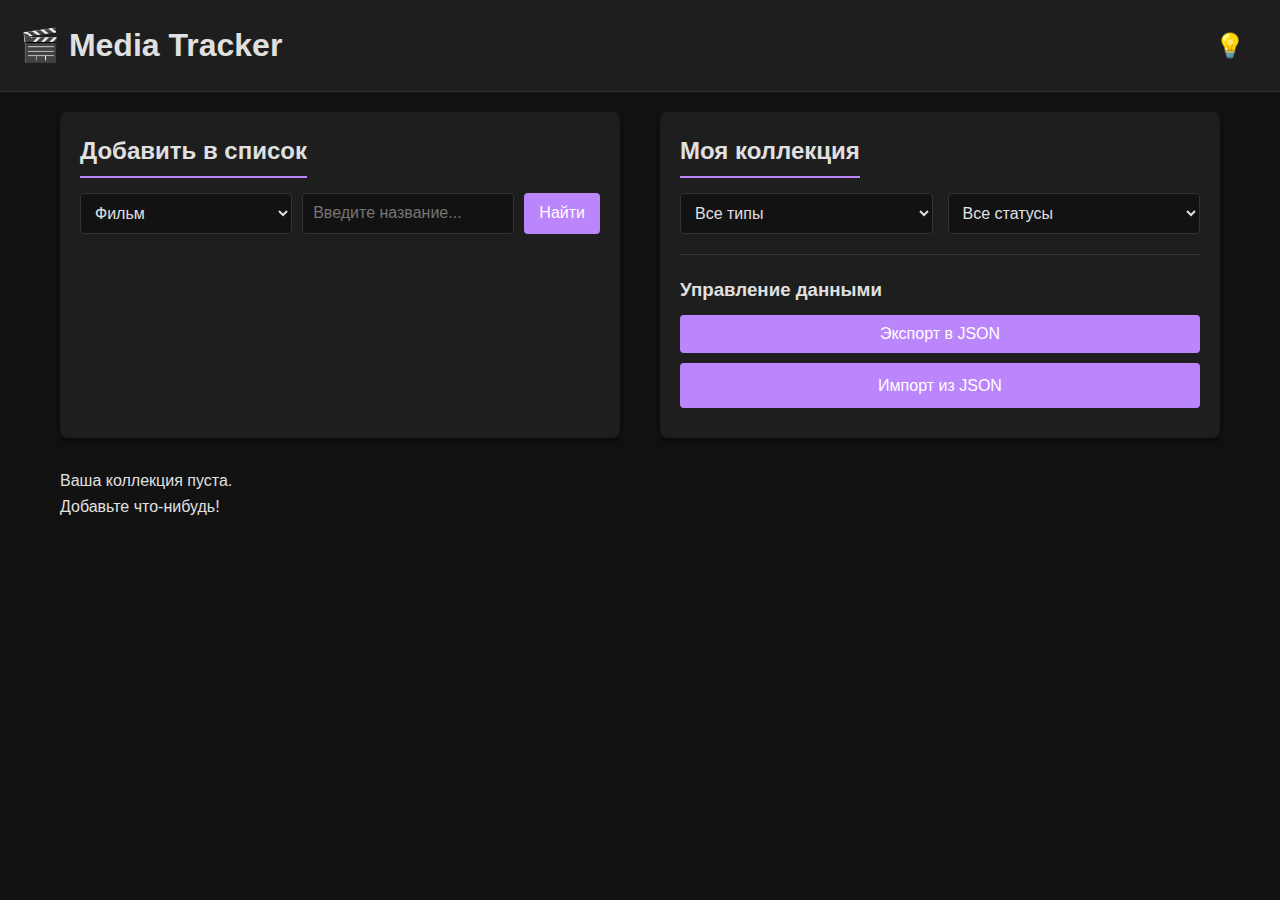
<file: index.html>
<!DOCTYPE html>
<html lang="ru">
<head>
    <link rel="prefetch" href="details.html">
    <meta charset="UTF-8">
    <meta name="viewport" content="width=device-width, initial-scale=1.0">
    <title>Media Tracker</title>
    <link rel="stylesheet" href="style.css">
    <link rel="icon" href="data:image/svg+xml,<svg xmlns=%22http://www.w.org/2000/svg%22 viewBox=%220 0 100 100%22><text y=%22.9em%22 font-size=%2290%22>🎬</text></svg>">
</head>
<body class="dark-theme">
    <header>
        <h1>🎬 Media Tracker</h1>
        <button id="theme-switcher">💡</button>
    </header>

    <main>
        <div class="controls-container">
            <div class="search-section">
                <h2>Добавить в список</h2>
                <form id="search-form">
                    <select id="media-type-select">
                        <option value="movie">Фильм</option>
                        <option value="series">Сериал</option>
                        <option value="anime">Аниме</option>
                        <option value="game">Игра</option>
                    </select>
                    <input type="text" id="search-input" placeholder="Введите название..." required>
                    <button type="submit">Найти</button>
                </form>
                <div id="search-results" class="search-results-container">
                    </div>
            </div>

            <div class="filter-section">
                <h2>Моя коллекция</h2>
                <div class="filters">
                    <select id="filter-type">
                        <option value="all">Все типы</option>
                        <option value="movie">Фильмы</option>
                        <option value="series">Сериалы</option>
                        <option value="anime">Аниме</option>
                        <option value="game">Игры</option>
                    </select>
                    <select id="filter-status">
                        <option value="all">Все статусы</option>
                        <option value="watching">Смотрю</option>
                        <option value="completed">Просмотрено</option>
                        <option value="planned">Буду смотреть</option>
                        <option value="dropped">Брошено</option>
                    </select>
                </div>
                <div class="data-management">
                    <h3>Управление данными</h3>
                    <button id="export-btn">Экспорт в JSON</button>
                    <label for="import-file" class="import-label">Импорт из JSON</label>
                    <input type="file" id="import-file" accept=".json" style="display: none;">
                </div>
            </div>
        </div>

        <div id="media-list-container" class="media-grid">
            </div>
    </main>

    <script src="script.js"></script>
</body>
</html>
</file>
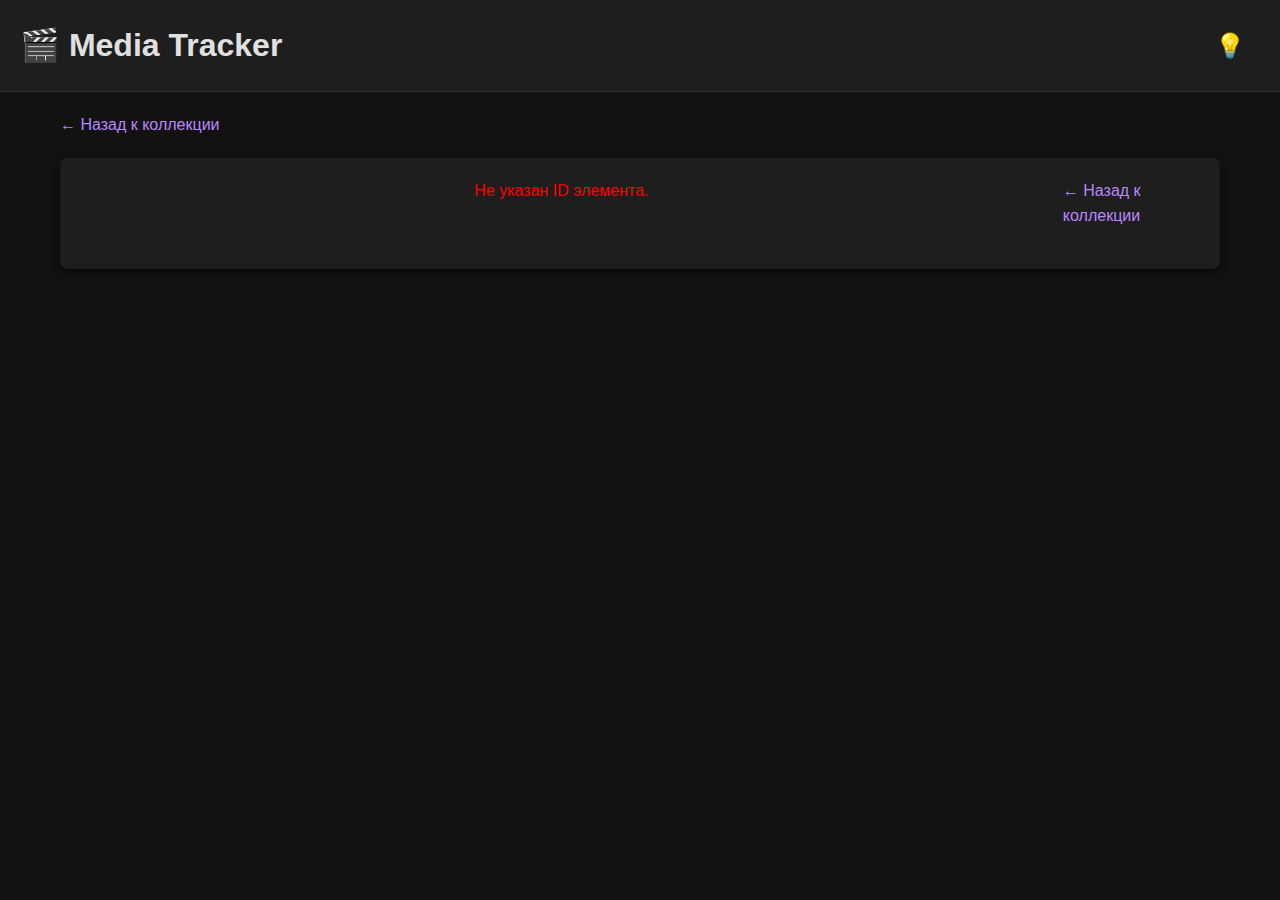
<file: details.html>
<!DOCTYPE html>
<html lang="ru">
<head>
    <meta charset="UTF-8">
    <meta name="viewport" content="width=device-width, initial-scale=1.0">
    <title>Media Details - Media Tracker</title>
    <link rel="stylesheet" href="style.css">
    <link rel="icon" href="data:image/svg+xml,<svg xmlns=%22http://www.w.org/2000/svg%22 viewBox=%220 0 100 100%22><text y=%22.9em%22 font-size=%2290%22>🎬</text></svg>">
    <style>
        /* Дополнительные стили для страницы деталей */
        .detail-container {
            max-width: 1200px;
            margin: 20px auto;
            padding: 0 20px;
        }
        .back-link {
            display: inline-block;
            margin-bottom: 20px;
            color: var(--accent-color);
            text-decoration: none;
        }
        .back-link:hover {
            text-decoration: underline;
        }
        .detail-content {
            display: flex;
            flex-direction: column;
            gap: 20px;
            background-color: var(--surface-color);
            padding: 20px;
            border-radius: 8px;
            box-shadow: 0 4px 8px var(--shadow-color);
        }
        @media (min-width: 768px) {
            .detail-content {
                flex-direction: row;
            }
            .detail-poster {
                flex-shrink: 0;
            }
        }
        .detail-poster img {
            width: 100%;
            max-width: 300px;
            height: auto;
            border-radius: 8px;
            box-shadow: 0 4px 8px var(--shadow-color);
        }
        .detail-info {
            flex-grow: 1;
        }
        .detail-title {
            font-size: 2em;
            margin-bottom: 10px;
        }
        .detail-meta {
            display: flex;
            flex-wrap: wrap;
            gap: 15px;
            margin-bottom: 15px;
            color: var(--secondary-text-color);
        }
        .detail-description {
            margin-bottom: 20px;
            line-height: 1.6;
        }
        .detail-genres {
            margin-bottom: 20px;
            font-style: italic;
        }
        .detail-genres span {
            display: inline-block;
            background-color: var(--border-color);
            padding: 5px 10px;
            border-radius: 15px;
            margin-right: 5px;
            margin-bottom: 5px;
        }
        .detail-actions {
            display: flex;
            flex-wrap: wrap;
            gap: 10px;
            margin-top: 20px;
        }
        .detail-actions button, .detail-actions a {
            padding: 10px 15px;
            border: none;
            border-radius: 4px;
            background-color: var(--accent-color);
            color: #fff;
            cursor: pointer;
            font-size: 16px;
            transition: background-color 0.2s;
            text-decoration: none;
            text-align: center;
        }
        .detail-actions button:hover, .detail-actions a:hover {
             background-color: #9e64e4;
        }
        body.light-theme .detail-actions button:hover, body.light-theme .detail-actions a:hover {
             background-color: #5300d8;
        }
        .video-container {
            margin-top: 20px;
            width: 100%;
            max-width: 800px;
        }
        .video-container iframe, .video-container video {
            width: 100%;
            aspect-ratio: 16 / 9;
            border: none;
            border-radius: 8px;
        }
        .video-container h3 {
             margin-bottom: 10px;
        }
        .status-rating-controls {
            display: flex;
            flex-wrap: wrap;
            gap: 15px;
            margin-top: 15px;
            align-items: center;
        }
        .status-rating-controls select {
            flex: 1;
            min-width: 150px;
        }
        .no-video {
            color: var(--secondary-text-color);
            font-style: italic;
        }
    </style>
</head>
<body class="dark-theme"> <!-- Тема будет загружена JS -->
    <header>
        <h1>🎬 Media Tracker</h1>
        <button id="theme-switcher">💡</button>
    </header>
    <main class="detail-container">
        <a href="index.html" class="back-link">← Назад к коллекции</a>
        <div class="detail-content">
            <div class="detail-poster">
                <img id="detail-poster-img" src="" alt="Постер">
            </div>
            <div class="detail-info">
                <h1 class="detail-title" id="detail-title">Загрузка...</h1>
                <div class="detail-meta">
                    <span id="detail-year"></span>
                    <span id="detail-type"></span>
                </div>
                <p class="detail-description" id="detail-description"></p>
                <div class="detail-genres">
                    Жанры: <span id="detail-genres"></span>
                </div>

                <div class="status-rating-controls">
                    <select id="detail-status-select">
                        <option value="">Выберите статус</option>
                    </select>
                    <select id="detail-rating-select">
                        <option value="0">Оценка</option>
                    </select>
                </div>

                <div class="detail-actions">
                    <button id="detail-notes-btn">Заметки</button>
                    <button id="detail-remove-btn">Удалить</button>
                </div>

                <div class="video-container" id="video-container">
                    <h3 id="video-title">Видео</h3>
                    <div id="video-player-placeholder" class="no-video">Загрузка видео...</div>
                    <!-- Плеер будет вставлен сюда -->
                </div>
            </div>
        </div>
    </main>
    <script src="details.js"></script>
</body>
</html>
</file>
<file: style.css>
/* --- Переменные для тем --- */
:root {
    --bg-color: #121212;
    --surface-color: #1e1e1e;
    --primary-text-color: #e0e0e0;
    --secondary-text-color: #a0a0a0;
    --accent-color: #bb86fc;
    --border-color: #333;
    --shadow-color: rgba(0, 0, 0, 0.5);
    --star-color: #fdd835; /* Цвет для звезд рейтинга */
}

body.light-theme {
    --bg-color: #f5f5f5;
    --surface-color: #ffffff;
    --primary-text-color: #212121;
    --secondary-text-color: #616161;
    --accent-color: #6200ee;
    --border-color: #e0e0e0;
    --shadow-color: rgba(0, 0, 0, 0.1);
}

/* --- Общие стили --- */
* {
    box-sizing: border-box;
    margin: 0;
    padding: 0;
}

body {
    font-family: -apple-system, BlinkMacSystemFont, 'Segoe UI', Roboto, 'Helvetica Neue', Arial, sans-serif;
    background-color: var(--bg-color);
    color: var(--primary-text-color);
    line-height: 1.6;
    transition: background-color 0.3s, color 0.3s;
}

main {
    max-width: 1200px;
    margin: 0 auto;
    padding: 20px;
}

header {
    display: flex;
    justify-content: space-between;
    align-items: center;
    padding: 20px;
    background-color: var(--surface-color);
    border-bottom: 1px solid var(--border-color);
}

h1, h2, h3 {
    color: var(--primary-text-color);
}

h2 {
    margin-bottom: 15px;
    border-bottom: 2px solid var(--accent-color);
    padding-bottom: 5px;
    display: inline-block;
}

/* --- Элементы управления --- */
.controls-container {
    display: flex;
    flex-wrap: wrap;
    gap: 40px;
    margin-bottom: 30px;
}

.search-section, .filter-section {
    flex: 1;
    min-width: 300px;
    background-color: var(--surface-color);
    padding: 20px;
    border-radius: 8px;
    box-shadow: 0 4px 8px var(--shadow-color);
}

#search-form {
    display: flex;
    gap: 10px;
}

input[type="text"], select {
    width: 100%;
    padding: 10px;
    border: 1px solid var(--border-color);
    border-radius: 4px;
    background-color: var(--bg-color);
    color: var(--primary-text-color);
    font-size: 16px;
}

button, .add-btn, .notes-btn, .import-label {
    padding: 10px 15px;
    border: none;
    border-radius: 4px;
    background-color: var(--accent-color);
    color: #fff;
    cursor: pointer;
    font-size: 16px;
    transition: background-color 0.2s;
    white-space: nowrap;
    display: inline-block; /* Для label */
    text-align: center;
}

button:hover, .add-btn:hover, .notes-btn:hover, .import-label:hover {
    background-color: #9e64e4;
}

body.light-theme button:hover, body.light-theme .add-btn:hover, body.light-theme .notes-btn:hover, body.light-theme .import-label:hover {
     background-color: #5300d8;
}

#theme-switcher {
    background: none;
    border: none;
    font-size: 24px;
    cursor: pointer;
}

.filters {
    display: flex;
    gap: 15px;
}

/* --- Стили для управления данными --- */
.data-management {
    margin-top: 20px;
    border-top: 1px solid var(--border-color);
    padding-top: 20px;
}
.data-management h3 {
    margin-bottom: 10px;
}
.data-management button, .data-management .import-label {
    width: 100%;
    margin-bottom: 10px;
}


/* --- Сетка карточек --- */
.media-grid {
    display: grid;
    grid-template-columns: repeat(auto-fill, minmax(200px, 1fr));
    gap: 20px;
}

/* --- Стили карточки --- */
.media-card {
    background-color: var(--surface-color);
    border-radius: 8px;
    overflow: hidden;
    box-shadow: 0 4px 8px var(--shadow-color);
    display: flex;
    flex-direction: column;
    transition: transform 0.2s, box-shadow 0.2s;
}

.media-card:hover {
    transform: translateY(-5px);
    box-shadow: 0 8px 16px var(--shadow-color);
}

.media-card .poster {
    width: 100%;
    aspect-ratio: 2 / 3;
    object-fit: cover;
    background-color: var(--border-color);
}

.media-card .card-content {
    padding: 15px;
    display: flex;
    flex-direction: column;
    flex-grow: 1;
}

.media-card .title {
    font-size: 1.1em;
    font-weight: bold;
    margin-bottom: 5px;
    min-height: 48px; /* Чтобы карточки были одной высоты */
}

.media-card .year {
    font-size: 0.9em;
    color: var(--secondary-text-color);
    margin-bottom: 10px;
}

.media-card .genres {
    font-size: 0.8em;
    color: var(--secondary-text-color);
    margin-bottom: 15px;
    font-style: italic;
    flex-grow: 1; /* Занимает оставшееся место */
}

.card-footer {
    margin-top: auto; /* Прижимает футер к низу */
    display: flex;
    flex-direction: column;
    gap: 10px;
}

.rating-notes-container {
    display: flex;
    justify-content: space-between;
    align-items: center;
    gap: 10px;
}

.rating-select {
    width: 120px; /* Фиксированная ширина для селекта оценки */
    padding: 8px;
    font-size: 14px;
}

.rating-select option:first-child {
    color: var(--secondary-text-color);
}

.notes-btn {
    font-size: 14px;
    padding: 8px 12px;
}

/* --- Результаты поиска --- */
.search-results-container {
    margin-top: 15px;
    max-height: 300px;
    overflow-y: auto;
}

.search-result-item {
    display: flex;
    align-items: center;
    gap: 15px;
    padding: 10px;
    border-radius: 4px;
    transition: background-color 0.2s;
}

.search-result-item:hover {
    background-color: var(--border-color);
}

.search-result-item img {
    width: 50px;
    height: 75px;
    object-fit: cover;
    border-radius: 4px;
}

.search-result-item .info {
    flex-grow: 1;
}
.search-result-item .info p {
    color: var(--secondary-text-color);
    font-size: 0.9em;
}


/* --- Адаптивность --- */
@media (max-width: 768px) {
    .controls-container {
        flex-direction: column;
    }
    
    #search-form {
        flex-direction: column;
    }
    
    .media-grid {
        grid-template-columns: repeat(auto-fill, minmax(150px, 1fr));
    }
}
</file>
